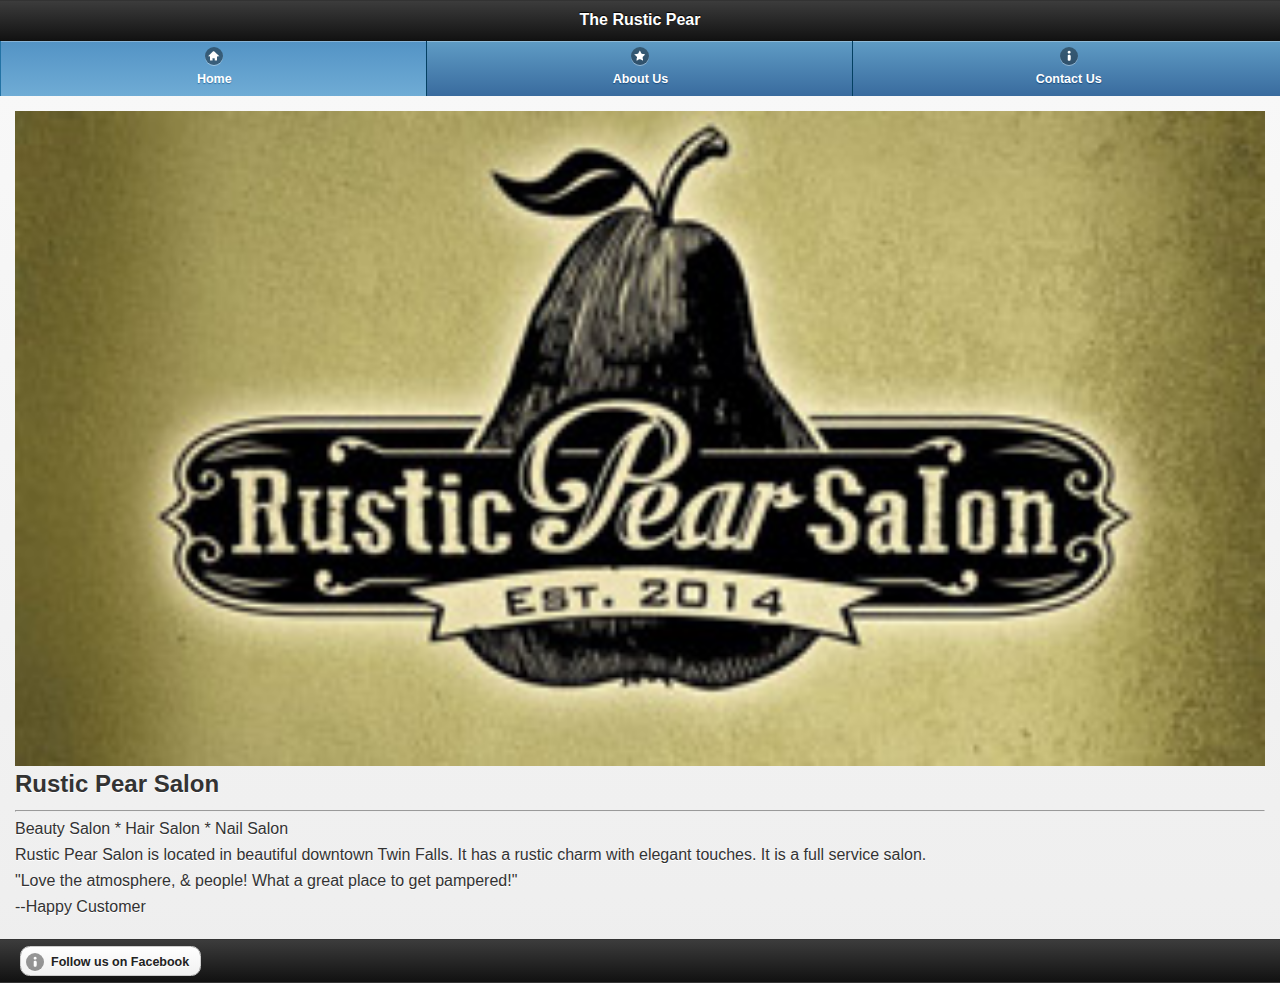
<file: www/index.html>
<!DOCTYPE html>
<html lang="en">
<head>
	<meta charset="UTF-8">
    <meta name="viewport" content="width=device-width, initial-scale=1, maximum-scale=1"> 
    <title>Rustic Pear</title>
    <link rel="stylesheet" type="text/css" href="css/jquery.mobile.custom.structure.min.css">
    <link rel="stylesheet" type="text/css" href="css/jquery.mobile.custom.theme.min.css">    
    <link rel="stylesheet" type="text/css" href="css/pearstyles.css">
    <!-- JavaScript HTML requirements -->
    <script src="js/jquery-1.11.2.min.js"></script>
    <script src="js/lib/jquery.mobile.custom.min.js"></script>
	<!--<script src="http://code.jquery.com/jquery-1.8.3.min.js"></script>-->
	<!--<script src="http://code.jquery.com/mobile/1.1.1/jquery.mobile-1.1.1.min.js"></script>-->
   
</head>

<body>
	<!-- HOME -->
	<div data-role="page" id="home">
    	<header data-role="header">
        	<h1>The Rustic Pear</h1>
        	<div data-role="navbar">
				<ul>
					<li><a href="#home" data-icon="home" data-theme="b" class="ui-btn-active" data-transition="slide">Home</a></li>
					<li><a href="#aboutus" data-icon="star" data-theme="b" data-transition="slide">About Us</a></li>
            		<li><a href="#contactus" data-icon="info" data-theme="b" data-transition="slide">Contact Us</a></li>
				</ul>
			</div>
    	</header>
    
    	<section data-role="content">
        <img src="img/logo.jpg" width="100%">
			<h2>Rustic Pear Salon</h2>
        <hr>
        <p class="services">Beauty Salon * Hair Salon * Nail Salon</p>
        
        
        <p> Rustic Pear Salon is located in beautiful downtown Twin Falls. It has a rustic charm with elegant touches. It is a full service salon.</p>
        <p class="customerReview">"Love the atmosphere, & people! What a great place to get pampered!"</p>
        <p class="customerReviewName">--Happy Customer</p>
  		</section>
    
    	<footer data-role="footer" class="ui-bar">
    		<div data-role="controlgroup" data-type="horizontal">
            	<a href="https://www.facebook.com/RusticPearSalon" data-rel="external" data-role="button" data-icon="info">Follow us on Facebook</a>
        	</div>
    	</footer>
	</div>

	<!-- SOLUTIONS -->
	<div data-role="page" id="aboutus">
    	<header data-role="header">
        	<h1>The Rustic Pear</h1>
        	<div data-role="navbar">
				<ul>
					<li><a href="#home" data-icon="home" data-theme="b" class="ui-btn-active" data-transition="slide">Home</a></li>
					<li><a href="#aboutus" data-icon="star" data-theme="b" data-transition="slide">About Us</a></li>
            		<li><a href="#contactus" data-icon="info" data-theme="b" data-transition="slide">Contact Us</a></li>
				</ul>
			</div>
    	</header>
    
    	 <section data-role="content">	
        <ul data-role="listview">
        	
            <li>
            
            	<a href="#owners" data-transition="slidedown">
            	
            	<img src="img/owners.jpg" width="80" height="80">
            		
                    <h3>Meet Our owners<br>
                	Ronda Hansen, Amber Salinas and Ali Olsen —</h3>                   
                </a>
            </li>
            <li>
            
            	<a href="#amanda" data-transition="pop">
            	 <img src="img/amandaJoy.jpg" width="80" height="80" alt="amanda joy">           
                	<h3>Amanda Joy</h3>
                </a>
            </li>
            <li>
                <a href="#courtney" data-transition="pop">
                	<img src="img/courtneyBeams.jpg" width="80" height="80" alt="courtney beams">
                	<h3>Courtney Beams</h3>
                </a>
            </li>
            <li>
            	
                <a href="#crystal" data-transition="pop">
                	<img src="img/crystalRhoades.jpg" width="80" height="80" alt="Crystal Rhoades">
                	<h3>Crystal Rhoades</h3>
                </a>
            </li>
            
            <li>
            	
                <a href="#kelsie" data-transition="pop">
                	<img src="img/kelsieJeroue.jpg" width="80" height="80" alt="Kelsie Jearouse">
                	<h3>Kelsie Jearouse</h3>
                </a>
            </li>
            
              <li>
            	
                <a href="#lexi" data-transition="pop">
                	<img src="img/lexiBernhisel.jpg" width="80" height="80" alt="Lexi Bernhisel">
                	<h3>Lexi Bernhisel</h3>
                </a>
            </li>
            
             <li>
            	
                <a href="#shelby" data-transition="pop">
                	<img src="img/shelbyNelson.jpg" width="80" height="80" alt="Shelby Nelson">
                	<h3>Shelby Nelson</h3>
                </a>
            </li>
            
             <li>
            	
                <a href="#val" data-transition="pop">
                	<img src="img/valPotts.jpg" width="80" height="80" alt="Val Potts">
                	<h3>Val Potts</h3>
                </a>
            </li>
        </ul>
       
    </section>
    
    	<footer data-role="footer" class="ui-bar">
    		<div data-role="controlgroup" data-type="horizontal">
            	<a href="https://www.facebook.com/RusticPearSalon" data-rel="external" data-role="button" data-icon="info">Follow us on Facebook</a>
        	</div>
    	</footer>
	</div>

	<!-- meet the team : owners -->
	<div data-role="page" id="owners">
    	<header data-role="header">
    		<a href="#" data-role="button" data-icon="arrow-l" data-rel="back" data-transition="slide">Back</a>
        	<h1>Meet the Rustic Pear Salon Owners</h1>
    	</header>
    
    	<section data-role="content">
    		<img src="img/owners.jpg" width="150" height="150" alt="the rustic pear owners">
    		<h2>Ronda Hansen, Amber Salinas and Ali Olsen</h2>
			<p>What a fun year this has been for RUSTIC PEAR SALON!!! We took a leap of faith and opened a salon in Downtown Twin Falls, knowing the renovations that will be taking place on Main Street will be an amazing atmosphere for many to enjoy!!! We couldn't of done it without husbands, family members, and friends who saw our vision and were there to lend a helping hand! It's hard to mention all the blessings that have come from this adventure, but our fabulous Stylist and Nail Tech have been AWESOMELY amazing and great team players! The Holidays are upon us and it is such a fun time of year for party's and spending time with family! Thank you to all our clients who support our girls, know that we are so thankful for you! 
Season Blessings!<br>

From the Owners of Rustic Pear Salon:)<br>
<br>

--Ronda Hansen, Amber Salinas and Ali Olsen </p>
			</ul>
  		</section>
	</div>

	<!-- meet the team : amanda -->
	<div data-role="page" id="amanda">
    	<header data-role="header">
    		<a href="#" data-role="button" data-icon="arrow-l" data-rel="back" data-transition="slide">Back</a>
        	<h1>The Rustic Pear Presents:</h1>
    	</header>
    
    	<section data-role="content">
    		<img src="img/amandaJoy.jpg" width="150" height="150" alt="Amanda Joy">
    		<h2>Amanda Joy</h2>
			<p>
Amanda Joy is a great addition to our team 
She has a cute, spunky personality that is sure to make you smile. She is always excited to learn and try new things, and she is always up to date on the latest styles. She specializes in razor cuts & sassy a-lines. She also offers many other services including waxing, nails, color, updos and make up.
She is super versatile and can do ANYTHING from mild to wild!!!
Her hours at the salon are Tuesday, Thursday and Saturday. Sunday by appointment only.</p>
<br>
<br>
<a href="#appointment" data-role="button" data-icon="star" data-rel="dialog" data-transition="fade">Make an appointment</a>
  		</section>
	</div>

	<!-- meet the team : courtney -->
	<div data-role="page" id="courtney">
    	<header data-role="header">
    		<a href="#" data-role="button" data-icon="arrow-l" data-rel="back" data-transition="slide">Back</a>
        	<h1>The Rustic Pear Presents:</h1>
    	</header>
    
    	<section data-role="content">
    		<img src="img/courtneyBeams.jpg" width="150" height="150" alt="courtney beams">
    		<h2>Courtney Beams</h2>
			<p>
Courtney Beams attended Master Educators Beauty School and has been working in the Beauty Industry for 2 1/2 years. Courtney is a perfectionist and cares about the services she provides for her clients. Services that she offers are Nails, Haircuts and fun Hair Colors!! Courtney and her husband have an adorable baby girl who is 10 months old, she loves being a mother and taking care of her family!

She works Monday, Wednesdays and every other Saturday.</p>
<br>
<br>
<a href="#appointment" data-role="button" data-icon="star" data-rel="dialog" data-transition="fade">Make an appointment</a>
  		</section>
	</div>
    
    <!-- meet the team : crystal -->
	<div data-role="page" id="crystal">
    	<header data-role="header">
    		<a href="#" data-role="button" data-icon="arrow-l" data-rel="back" data-transition="slide">Back</a>
        	<h1>The Rustic Pear Presents:</h1>
    	</header>
    
    	<section data-role="content">
    		<img src="img/crystalRhoades.jpg" width="150" height="150" alt="crystal ">
    		<h2>Crystal Rhoades</h2>
			<p>
Crystal Rhoades is super sweet and energetic, a great addition to Rustic Pear Salon! Crystal has been a hairdresser for three years and would love to give you the look you want to achieve. She also is very busy creating awesome nails!</p>
<br>
<br>
<a href="#appointment" data-role="button" data-icon="star" data-rel="dialog" data-transition="fade">Make an appointment</a>
  		</section>
	</div>
    
     <!-- meet the team : kelsie -->
	<div data-role="page" id="kelsie">
    	<header data-role="header">
    		<a href="#" data-role="button" data-icon="arrow-l" data-rel="back" data-transition="slide">Back</a>
        	<h1>The Rustic Pear Presents:</h1>
    	</header>
    
    	<section data-role="content">
    		<img src="img/kelsieJeroue.jpg" width="150" height="150">
    		<h2>Kelsie Jeroue</h2>
			<p>
Kelsie is very passionate about working in the beauty industry. She is a busy mom who works at Master Educators Beauty School as well as Rustic Pear Salon! If you are looking for a beautiful Hombre or any beauty service she aims to please! She is currently working at the Salon Monday's Wednesday's and Friday's.</p>
<br>
<br>
<a href="#appointment" data-role="button" data-icon="star" data-rel="dialog" data-transition="fade">Make an appointment</a>
  		</section>
	</div>
    
    <!-- meet the team : lexi -->
	<div data-role="page" id="lexi">
    	<header data-role="header">
    		<a href="#" data-role="button" data-icon="arrow-l" data-rel="back" data-transition="slide">Back</a>
        	<h1>The Rustic Pear Presents:</h1>
    	</header>
    
    	<section data-role="content">
    		<img src="img/lexiBernhisel.jpg" width="150" height="150">
    		<h2>Lexi Bernhisel</h2>
			<p>
Hair Stylist Lexi is a one of a kind stylist. She is loved for more than just her vibrant personality but the creativity that she brings to her work. She attended Master Educators Beauty school in 2009 and is constantly seeking ways to stay on top of the latest trends and techniques. Her talents combined with her experience make for a hairstylist out of this world. She specializes in dimensional hair color, rocking cuts. and facial waxing. She loves to do highlights and low lights and will have everyone talking about how great you look by the time she is finished. On top of her shear talent in the beauty industry she paints a perfect picture for the ambitious, creative, and feel good woman. She loves dogs, food, and the great outdoors. She could very well be the stylist of your dreams.</p>
<br>
<br>
<a href="#appointment" data-role="button" data-icon="star" data-rel="dialog" data-transition="fade">Make an appointment</a>
  		</section>
	</div>
    
    <!-- meet the team : shelby -->
	<div data-role="page" id="shelby">
    	<header data-role="header">
    		<a href="#" data-role="button" data-icon="arrow-l" data-rel="back" data-transition="slide">Back</a>
        	<h1>The Rustic Pear Presents:</h1>
    	</header>
    
    	<section data-role="content">
    		<img src="img/shelbyNelson.jpg" width="150" height="150">
    		<h2>Shelby Nelson</h2>
			<p>
Today we are excited to spot light our very TALENTED Nail Tech, Shelby Nelson!!! What's so special about Shelby is she "loves" her job and her clients!! Not only does she care about the health of your nails, but she tries hard to deliver exactly what you are looking for! Shelby is very creative with her nail designs and many are posted on her facebook page (nails by Shelby)! If you are looking for a relaxing service check out her Pedicures which are sure to please:) or if you have a special event coming up, she is offering professional makeup that is guaranteed to make you BEAUTIFUL!
</p>
<br>
<br>
<a href="#appointment" data-role="button" data-icon="star" data-rel="dialog" data-transition="fade">Make an appointment</a>
  		</section>
	</div>
    
    <!-- meet the team : val -->
	<div data-role="page" id="val">
    	<header data-role="header">
    		<a href="#" data-role="button" data-icon="arrow-l" data-rel="back" data-transition="slide">Back</a>
        	<h1>The Rustic Pear Presents:</h1>
    	</header>
    
    	<section data-role="content">
    		<img src="img/valPotts.jpg" width="150" height="150">
    		<h2>Val Potts</h2>
			<p>

We absolutely love having her at our salon! Val has a sweet personality that everyone wants to be around! She cares about her clients and always tries to provide exactly what they want. She brings eight years of experience to the BEAUTY INDUSTRY and has had EXTENSIVE training as an Esthetician! If its skin care that you are looking for she is your girl! Val loves to stay busy at the salon and is the proud momma of a sweet little boy, and a new baby girl who is expected to arrive soon.
</p>
<br>
<br>
<a href="#appointment" data-role="button" data-icon="star" data-rel="dialog" data-transition="fade">Make an appointment</a>
  		</section>
	</div>


<div data-role="page" id="contactus">
    	<header data-role="header">
        	<h1>Vecta Corp.</h1>
        	<div data-role="navbar">
				<ul>
					<li><a href="#home" data-icon="home" data-theme="b" data-transition="slide">Home</a></li>
					<li><a href="#aboutus" data-icon="star" data-theme="b" data-transition="slide">About Us</a></li>
            		<li><a href="#contactus" data-icon="info" class="ui-btn-active" data-theme="b" data-transition="slide">Contact Us</a></li>
				</ul>
			</div>
    	</header>
    
    	<section data-role="content">
        	<h3>Contact Us</h3>
            
          
<br>
<a href="https://www.google.com/maps/dir//222+Main+Ave+N,+Twin+Falls,+ID+83301/@42.557286,-114.4737677,17z/data=!3m1!4b1!4m8!4m7!1m0!1m5!1m1!1s0x54aca3a6457b0ab3:0x5615d70b7ba5ef1b!2m2!1d-114.471461!2d42.557286"><p>222 Main Ave N,<br>
				 Twin Falls, Idaho</p></a>
                 
            <p>Phone:<a href="tel:2087335377">(208) 733-5377</a>
    	</section>
    
    	<footer data-role="footer" class="ui-bar">
    		<div data-role="controlgroup" data-type="horizontal">
            	<a href="https://www.facebook.com/RusticPearSalon" data-rel="external" data-role="button" data-icon="info">Follow us on Facebook</a>
        	</div>
    	</footer>
	</div>

	<!-- CONTACT US -->
	<div data-role="page" id="appointment">
    	    
    	<section data-role="content">
        	<h3>Contact Us</h3>
    		<form action="register.html" method="post" data-ajax="false">
            	<label for="name">Name:</label>
            	<input type="text" name="name" id="name">
            	<label for="lastName">Last Name:</label>
            	<input type="text" name="lastName" id="lastName">
            	<label for="phone">Phone:</label>
            	<input type="tel" name="phone" id="phone">
            	<label for="email">Email:</label>
            	<input type="email" name="email" id="email">
            
            	
            
            	<fieldset data-role="controlgroup">
                	<legend>Which service are you interested in?</legend>
                	<input type="checkbox" name="nails" id="nails">
                	<label for="nails">Nails</label>
                	<input type="checkbox" name="hair" id="hair">
                	<label for="hair">Hair Cut/Style</label>
                	<input type="checkbox" name="pedicure" id="pedicure">
                	<label for="pedicure">Pedicure</label>
            	</fieldset>
            
            	
            	<label for="stylist" class="select">Choose Your Stylist</label>
            	<select name="stylist" id="stylist">
               		<option value="amanda">Amanda Joy</option>
               		<option value="courtney">Courtney Beams</option>
               		<option value="crystal">Crystal Rhoades</option>
               		<option value="kelsie">Kelise Jearouse</option>
                    <option value="lexi">Lexi Bernhisel</option>
                    <option value="shelby">Shelby Nelson</option>
                    <option value="val">Val Potts</option>
            	</select>
            
            	<label for="questions">Questions/Comments:</label>
            	<textarea name="questions" id="questions"></textarea>
            	<br>
            	<input type="submit" value="Submit Form">
        	</form>
    	</section>
    
    	<footer data-role="footer" class="ui-bar">
    		<div data-role="controlgroup" data-type="horizontal">
            	<a href="#twitter" data-rel="dialog" data-role="button" data-icon="info">Recent Tweets</a>
        	</div>
    	</footer>
	</div>

	<!-- RECENT TWEETS -->
	<div data-role="page" id="twitter">
    	<header data-role="header">
        	<h1>Recent Tweets</h1>
    	</header>
    
    	<section data-role="content">
			<div id="twitterfeed"></div>
    	</section>
	</div>

</body>
</html>
</file>
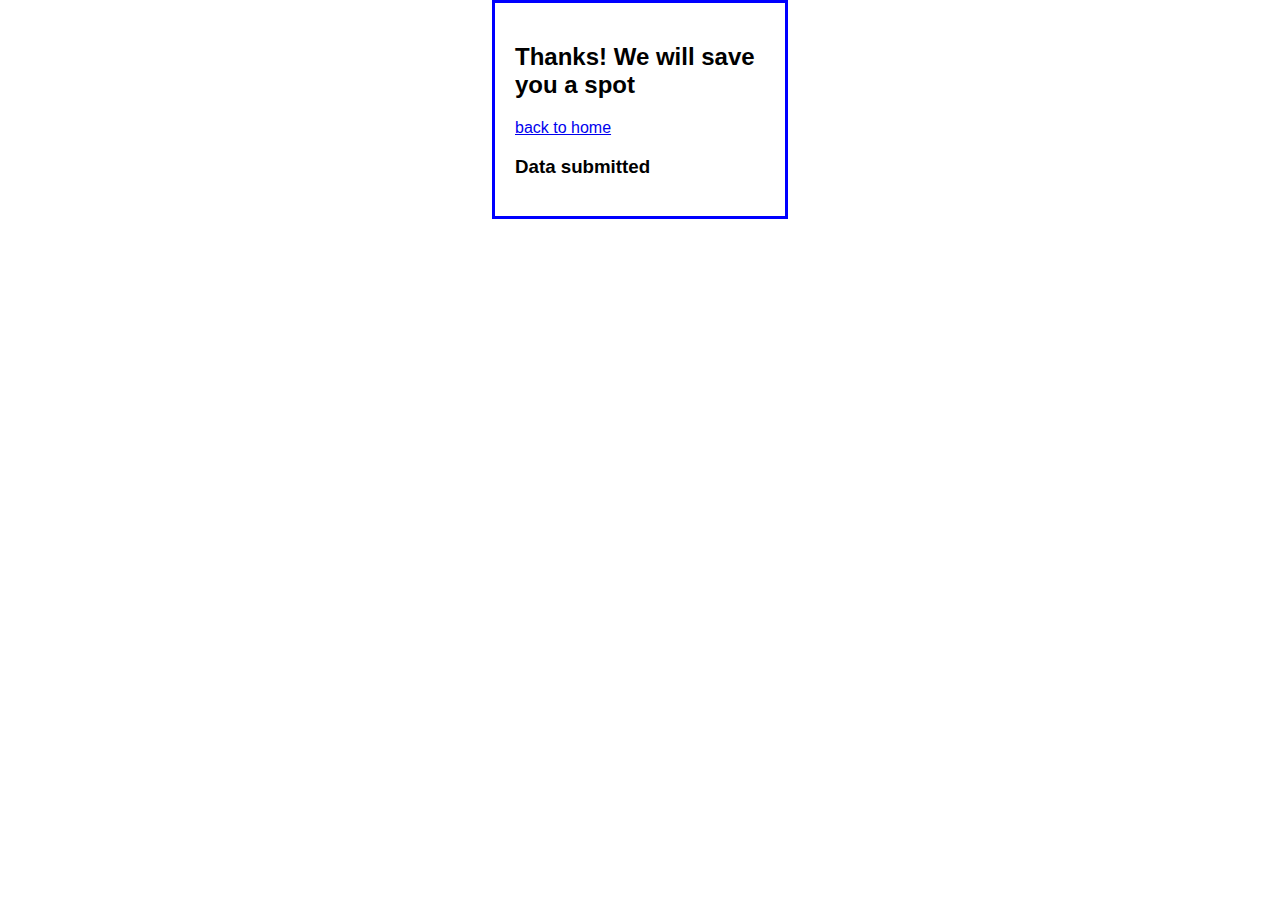
<file: www/register.html>
<!doctype html>
<html lang="en">
<head>
	<meta charset="utf-8">
	<title>Account Registration</title>
	<style>
    	body {
		    font-family: Arial, Helvetica, sans-serif;
		    background-color: white;
		    margin: 0 auto;
		    width: 250px;
		    border: 3px solid blue;
		    padding: 20px;
		}
	</style>
	<script>
	//<![CDATA[
	var decode = function ( text ) {
	    text = text.replace(/\+/g, " ");
	    text = text.replace(/%[a-fA-F0-9]{2}/g, 
	        function ( text ) {
	            return String.fromCharCode( "0x" + text.substr(1,2));
	        }
	    );
	    return text;
	}
	    
	var display_data = function () {
	    var url_parts = window.location.toString().split("?");
	    if ( url_parts.length != 2 ) return;
	    
	    var fields = url_parts[1].split("&");
	    
	    if ( fields.length == 0 ) {
	        document.write("<p>No data was submitted.</p>");
	    } else {
	        document.write("<dl>");
	        var field_parts;
	        for ( var i in fields ) {
	            field_parts = fields[i].split("=");
	            field_parts[0] = decode( field_parts[0] );
	            field_parts[1] = decode( field_parts[1] );
	            document.write("<dt>" + field_parts[0] + "</dt>");
	            document.write("<dd>" + field_parts[1] + "</dd>");
	        }
	        document.write("</dl>");
	    }
	}
	//]]>
	</script>
</head>

<body>
	<div id="content">
	    <h2>Thanks! We will save you a spot</h2>
        <a href="index.html">back to home</a>
	    <h3>Data submitted</h3>
	    <script>display_data();</script>
</body>
</html>
</file>
<file: www/css/pearstyles.css>
h2 {
	margin: 0 0 1em;
}
#home h2 {
	margin: 0 0 .5em;
}
#home h3, #vprospect h3, #vconvert h3, #vretain h3 {
	margin: .75em 0 .5em;
	padding-top: .5em;
	border-top: 2px solid blue;
}
h4 {
	margin: .75em 0 .25em;
}
#vprospect img, #vconvert img, #vretain img {
	float: left;
	margin: 0 .5em .5em 0;
}
#solutions img {
	margin: 1.2em 0 0 1em;
}
p {
	margin: 0 0 .5em;
}
a {
	margin-bottom: .5em;
}
q {
	margin-bottom: .5em;
	display: block;
}
cite {
	margin: .5em 0;
	display: block;
	text-align: right;
}
ul, li {
	margin: 0;
	padding: 0;
}
ul {
	padding-left: 1em;
	padding-bottom: .5em;
}
li {
	padding-left: .25em;
	padding-bottom: .25em;
}
</file>
